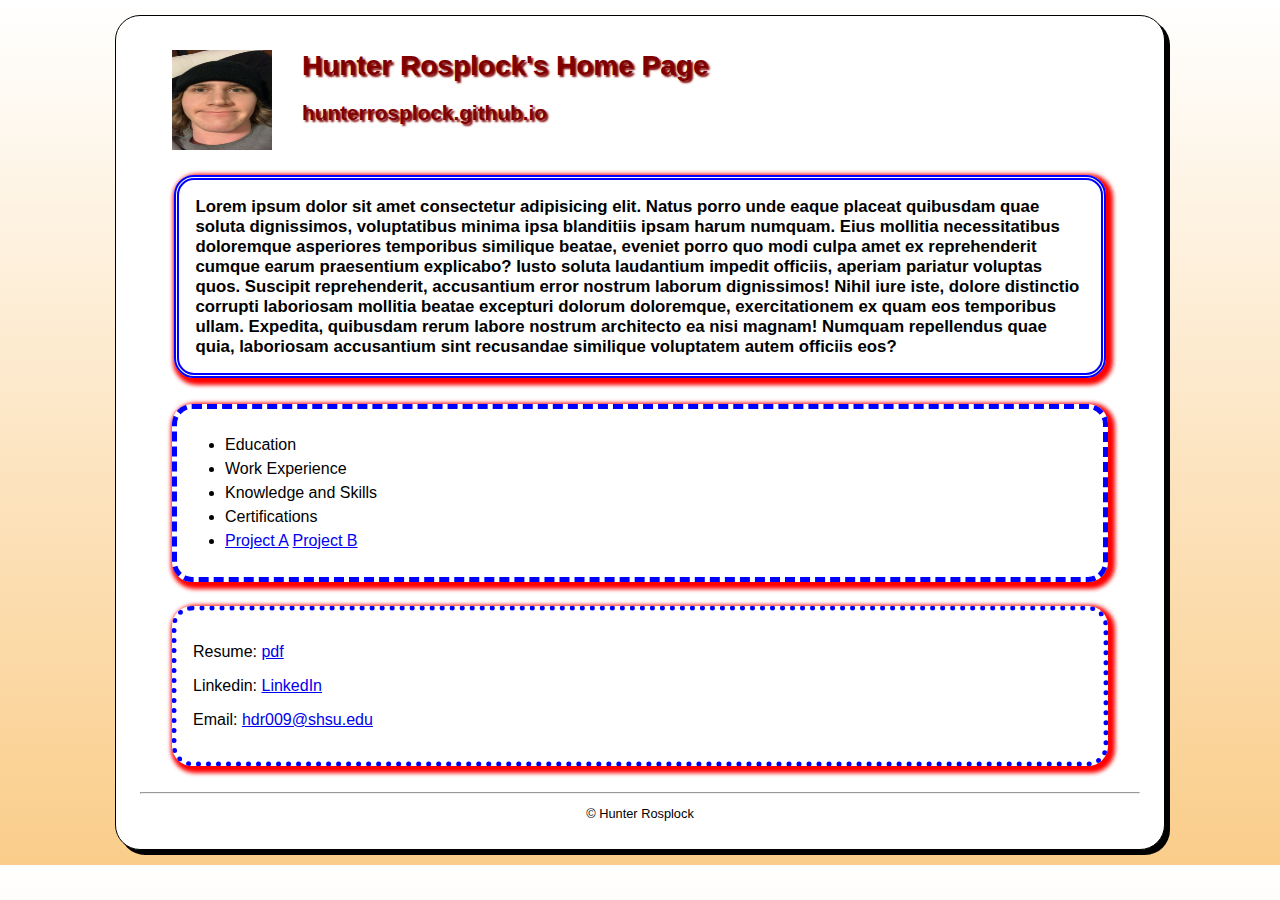
<file: index.html>
<!DOCTYPE html>
<html lang="en">

<head>
    <meta charset="utf-8">
    <meta name="description" content="Hunter Rosplock's personal web site at Sam Houston State University">
    <meta name="keywords" content="Hunter Rosplock, Student, General Business, Sam Houson State University">
    <title>hunterrosplock.github.io</title>
    <link rel="stylesheet" href="Styles/main.css">
</head>

<body>
    <header>
        <img src="images/ME.JPG" alt="Hunter's Picture" width="100" height="100">
        <h1 class="shadow">Hunter Rosplock's Home Page</h1>
        <h2 class="shadow">hunterrosplock.github.io</h2>
    </header>
    <main>
        <h3>Lorem ipsum dolor sit amet consectetur adipisicing elit. Natus porro unde eaque placeat quibusdam quae soluta dignissimos, voluptatibus minima ipsa blanditiis ipsam harum numquam. Eius mollitia necessitatibus doloremque asperiores temporibus similique beatae, eveniet porro quo modi culpa amet ex reprehenderit cumque earum praesentium explicabo? Iusto soluta laudantium impedit officiis, aperiam pariatur voluptas quos. Suscipit reprehenderit, accusantium error nostrum laborum dignissimos! Nihil iure iste, dolore distinctio corrupti laboriosam mollitia beatae excepturi dolorum doloremque, exercitationem ex quam eos temporibus ullam. Expedita, quibusdam rerum labore nostrum architecto ea nisi magnam! Numquam repellendus quae quia, laboriosam accusantium sint recusandae similique voluptatem autem officiis eos?</h3>
        <nav>
            <ul id="list">
                <li>Education</li>
                <li>Work Experience</li>
                <li>Knowledge and Skills</li>
                <li>Certifications</li>
                <li><a href="Project.html">Project A</a> <a href="menu.html">Project B</a></li>
            </ul>
        </nav>
    <div class="contact">
        <p>Resume: <a href="Files/Resume-Hunter-Rosplock.pdf">pdf</a></p>
        <p>Linkedin: <a href="https://www.linkedin.com/in/hunter-rosplock-146312232/" target="_blank">LinkedIn</a></p>
        <p>Email: <a href="mailto:hdr009@shsu.edu">hdr009@shsu.edu</a></p>
    </div>
    </main>
    <br>
    <hr>
    <footer>
        <p class="copyright">&copy; Hunter Rosplock</p>
    </footer>
    
</body>
</html>
</file>
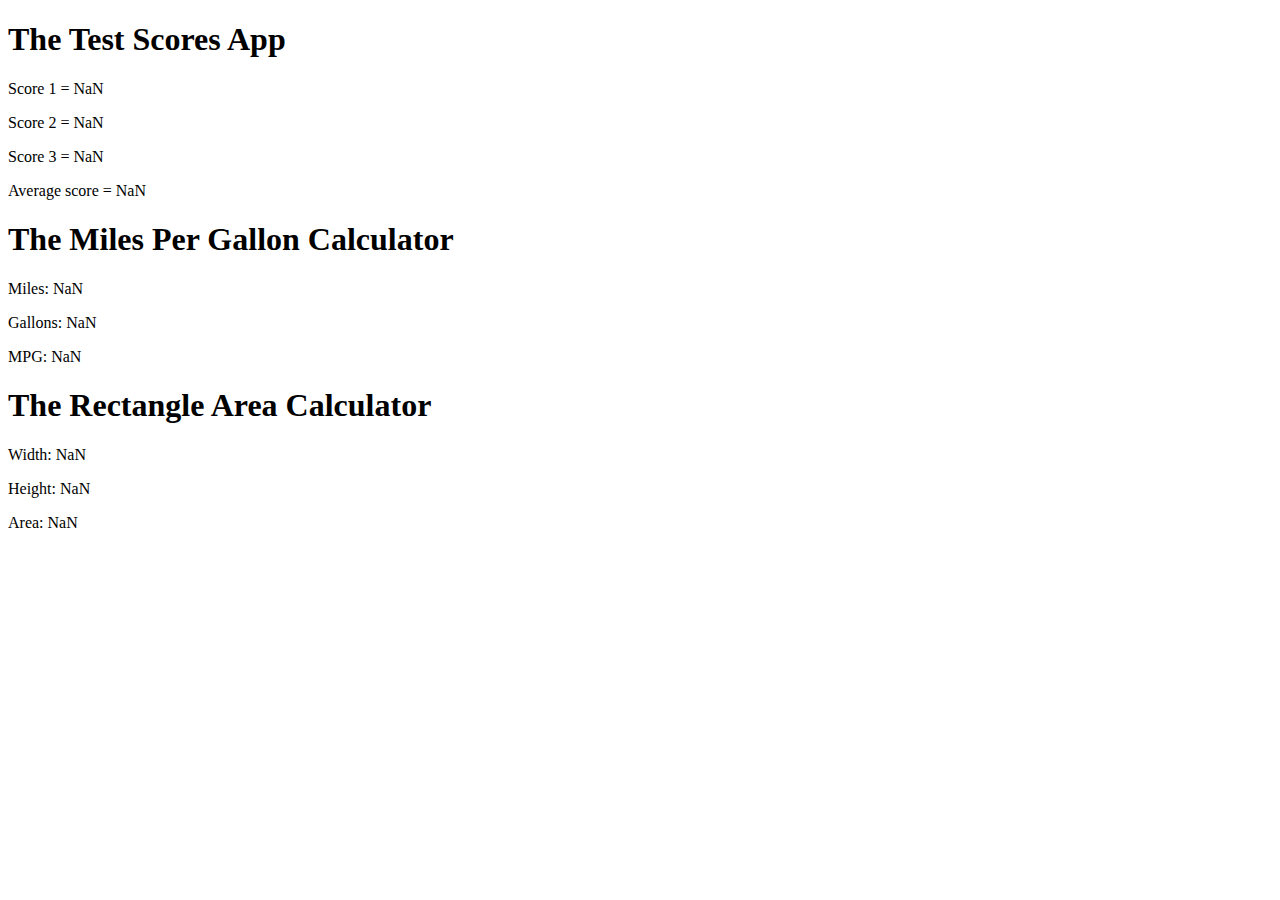
<file: jsdemo.html>
<!DOCTYPE html>
<html lang="en">
<head>
    <meta charset="UTF-8">
    <meta http-equiv="X-UA-Compatible" content="IE=edge">
    <meta name="viewport" content="width=device-width, initial-scale=1.0">
    <title>Document</title>
</head>
<body>
    <h1>The Test Scores App</h1>
    <script src="test_scores.js"></script>
    <h1>The Miles Per Gallon Calculator</h1>
    <script>
        const miles = parseInt(prompt("Enter miles driven"));
        const gallons = parseInt(prompt("Enter gallons of gas used"));
        const mpg = parseFloat(miles/gallons);
        const html2 = `<p>Miles: ${miles}</p>
                        <p>Gallons: ${gallons}</p>
                        <p>MPG: ${mpg.toFixed(2)}</p>`;
        document.write(html2);
    </script>
    <h1>The Rectangle Area Calculator</h1>
    <script>
        const width = parseFloat(prompt("Enter a width of a rectangle"));
        const height = parseFloat(prompt("Enter a height of a rectangle"));
        const area = parseFloat(width*height);
        const html3 = `<p>Width: ${width}</p>
                        <p>Height: ${height}</p>
                        <p>Area: ${area.toFixed(3)}</p>`;
        document.write(html3);
    </script>
</body>
</html>
</file>
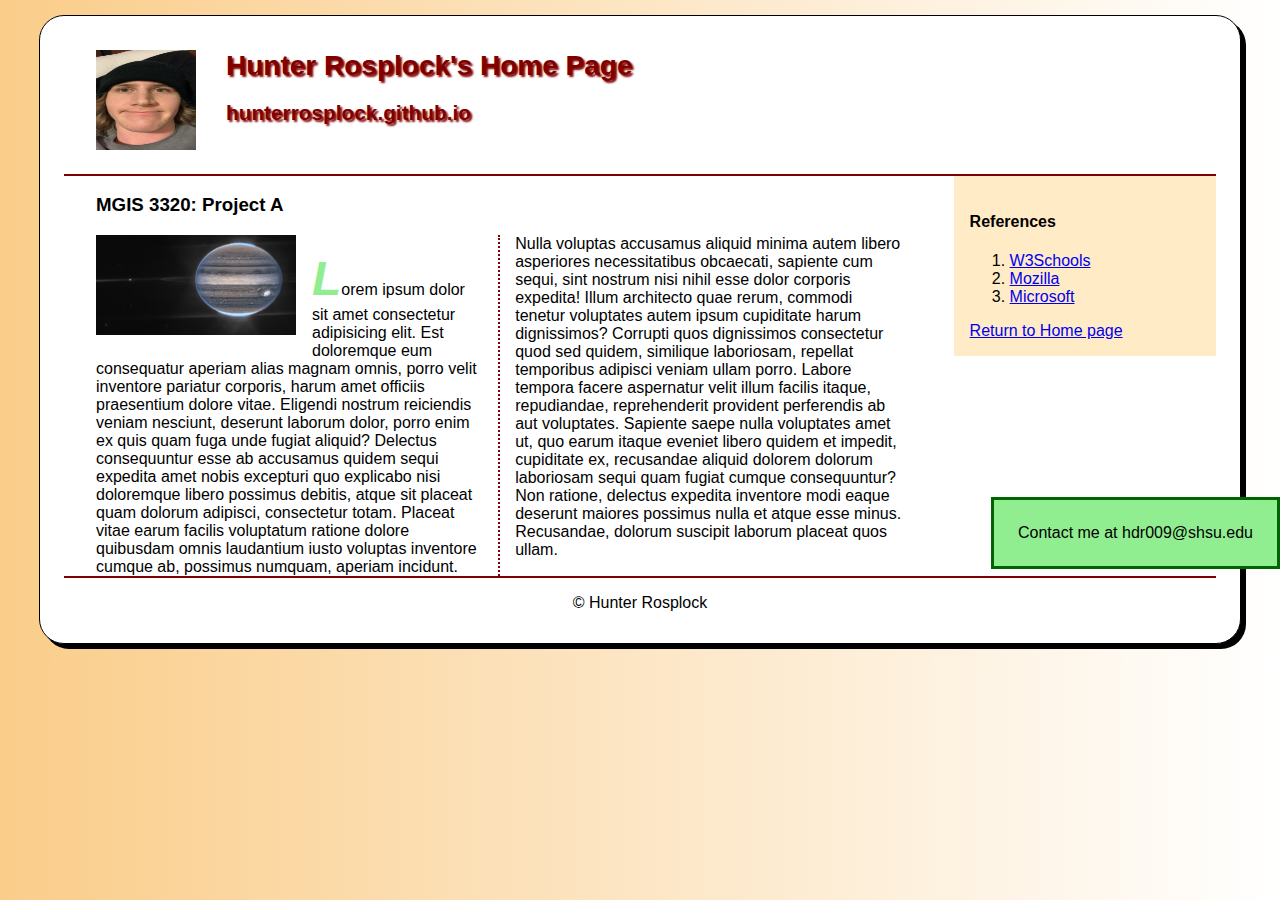
<file: Project.html>
<!DOCTYPE html>
<html lang="en">

<head>
    <meta charset="utf-8">
    <meta name="description" content="Project A">
    <meta name="keywords" content="Hunter Rosplock,student, Project A">
    <title>Project A</title>
    <link rel="stylesheet" href="Styles/Project.css">
</head>

<body>
    <header>
        <img src="images/ME.JPG" alt="Hunter's Picture" width="100" height="100">
        <h1 class="shadow">Hunter Rosplock's Home Page</h1>
        <h2 class="shadow">hunterrosplock.github.io</h2>
    </header>
    <main>
        <article>
            <h3>MGIS 3320: Project A</h3>
            <img src="images/Jupiter.jpg" alt="Jupiter" width="200" height="100">
            <p>Lorem ipsum dolor sit amet consectetur adipisicing elit. Est doloremque eum consequatur aperiam alias magnam omnis, porro velit inventore pariatur corporis, harum amet officiis praesentium dolore vitae. Eligendi nostrum reiciendis veniam nesciunt, deserunt laborum dolor, porro enim ex quis quam fuga unde fugiat aliquid? Delectus consequuntur esse ab accusamus quidem sequi expedita amet nobis excepturi quo explicabo nisi doloremque libero possimus debitis, atque sit placeat quam dolorum adipisci, consectetur totam. Placeat vitae earum facilis voluptatum ratione dolore quibusdam omnis laudantium iusto voluptas inventore cumque ab, possimus numquam, aperiam incidunt. Nulla voluptas accusamus aliquid minima autem libero asperiores necessitatibus obcaecati, sapiente cum sequi, sint nostrum nisi nihil esse dolor corporis expedita! Illum architecto quae rerum, commodi tenetur voluptates autem ipsum cupiditate harum dignissimos? Corrupti quos dignissimos consectetur quod sed quidem, similique laboriosam, repellat temporibus adipisci veniam ullam porro. Labore tempora facere aspernatur velit illum facilis itaque, repudiandae, reprehenderit provident perferendis ab aut voluptates. Sapiente saepe nulla voluptates amet ut, quo earum itaque eveniet libero quidem et impedit, cupiditate ex, recusandae aliquid dolorem dolorum laboriosam sequi quam fugiat cumque consequuntur? Non ratione, delectus expedita inventore modi eaque deserunt maiores possimus nulla et atque esse minus. Recusandae, dolorum suscipit laborum placeat quos ullam.</p>
        </article>
        <aside>
            <h4>References</h4>
            <ol>
                <li><a href="#">W3Schools</a></li>
                <li><a href="#">Mozilla</a></li>
                <li><a href="#">Microsoft</a></li>
            </ol>
            <a href="index.html">Return to Home page</a>
        </aside>
    </main>
    <footer>
        <p class="copyright">&copy; Hunter Rosplock</p>
    </footer>
    <p class="fixed">Contact me at hdr009@shsu.edu</p>
</body>
</file>
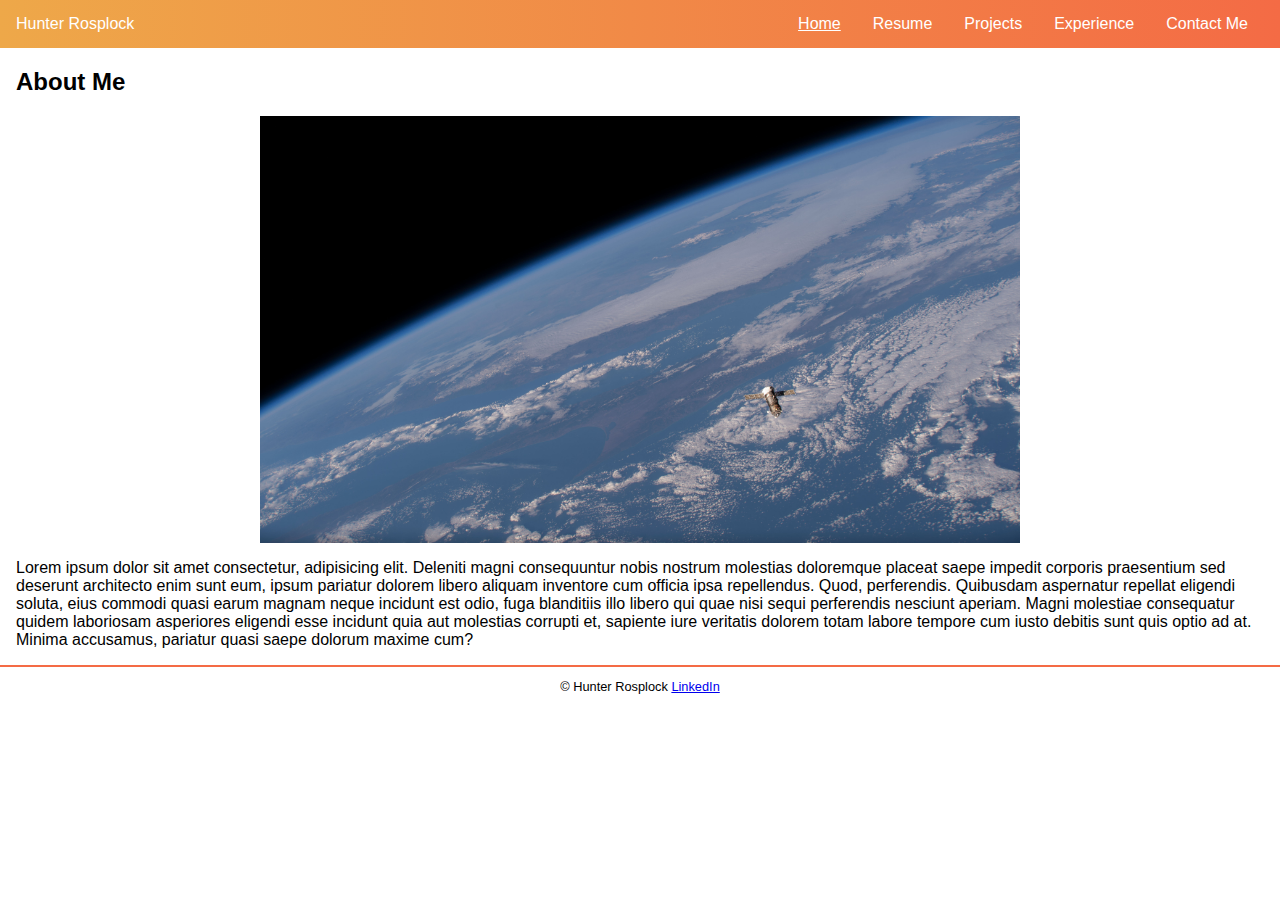
<file: rwd.html>
<!DOCTYPE html>
<html lang="en">
<head>
    <meta charset="UTF-8">
    <meta http-equiv="X-UA-Compatible" content="IE=edge">
    <meta name="viewport" content="width=device-width, initial-scale=1.0">
    <title>Document</title>
    <link rel="stylesheet" href="Styles/rwd.css">
</head>
<body>
    <section class="top-nav">
        <div>
            <p>Hunter Rosplock</p>
        </div>
        <input id="menu-toggle" type="checkbox" />
        <label class="menu-button-container" for="menu-toggle">
        <div class="menu-button"></div>
        </label>
        <ul class="menu">
            <li><a href="rwd.html" class="current">Home</a></li>
            <li><a href="Files/Resume-Hunter-Rosplock.pdf" target="_blank">Resume</a></li>
            <li><a href="#">Projects</a></li>
            <li><a href="#">Experience</a></li>
            <li><a href="#">Contact Me</a></li>
        </ul>
    </section>
    <article>
        <h2>About Me</h2>
        <img src="images/space.jpg" alt="Satellite">
        <p>Lorem ipsum dolor sit amet consectetur, adipisicing elit. Deleniti magni consequuntur nobis nostrum molestias doloremque placeat saepe impedit corporis praesentium sed deserunt architecto enim sunt eum, ipsum pariatur dolorem libero aliquam inventore cum officia ipsa repellendus. Quod, perferendis. Quibusdam aspernatur repellat eligendi soluta, eius commodi quasi earum magnam neque incidunt est odio, fuga blanditiis illo libero qui quae nisi sequi perferendis nesciunt aperiam. Magni molestiae consequatur quidem laboriosam asperiores eligendi esse incidunt quia aut molestias corrupti et, sapiente iure veritatis dolorem totam labore tempore cum iusto debitis sunt quis optio ad at. Minima accusamus, pariatur quasi saepe dolorum maxime cum?</p>
    </article>
    <footer>
        <p class="copyright">&copy; Hunter Rosplock <a href="https://www.linkedin.com/in/hunter-rosplock-146312232/" target="_blank">LinkedIn</a></p>
    </footer>
</body>
</html>
</file>
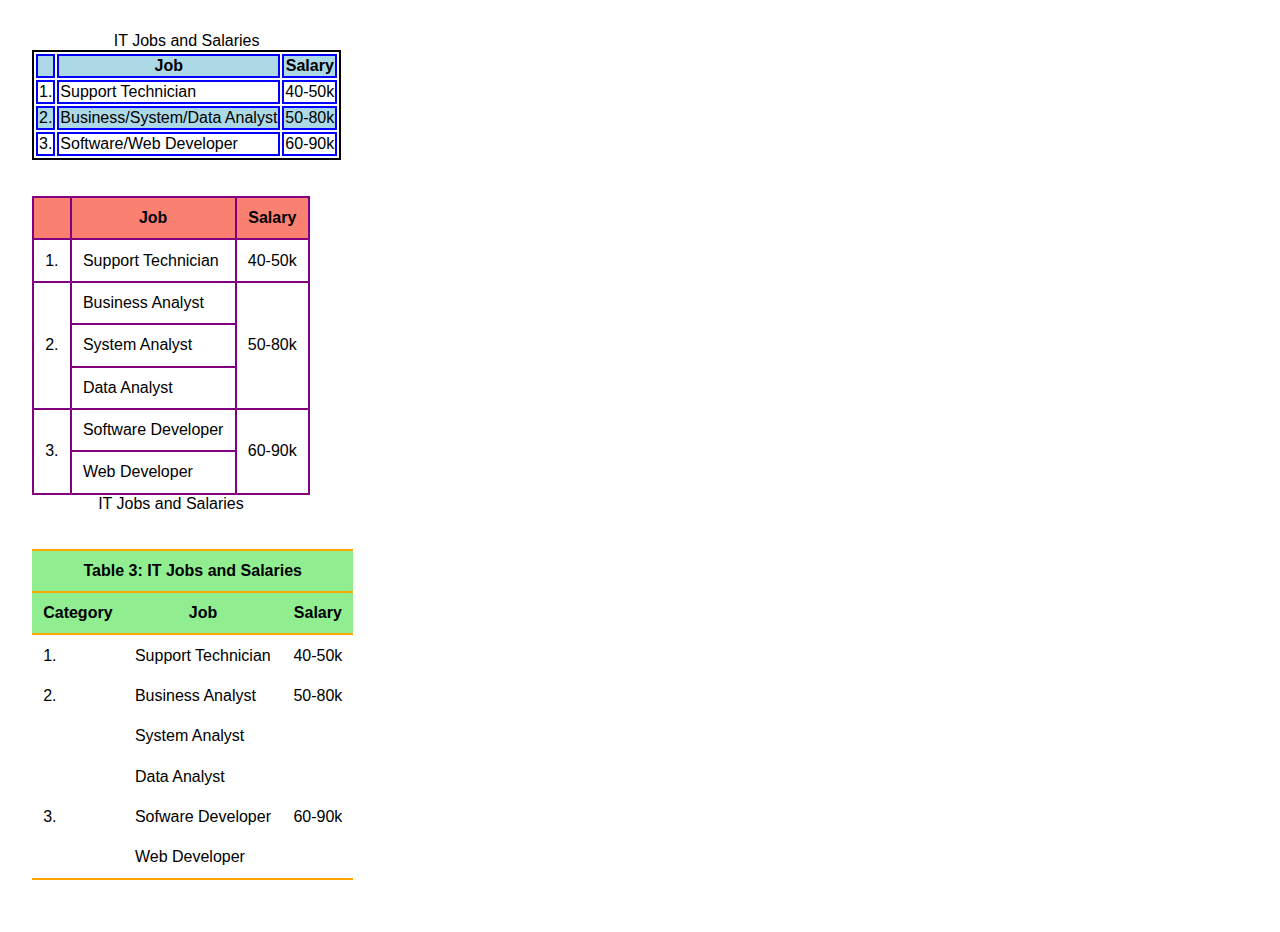
<file: table.html>
<!DOCTYPE html>
<html lang="en">
<head>
    <meta charset="UTF-8">
    <meta http-equiv="X-UA-Compatible" content="IE=edge">
    <meta name="viewport" content="width=device-width, initial-scale=1.0">
    <title>Table</title>
    <link rel="stylesheet" href="Styles/table.css">
</head>
<body>
    <table class="first">        
        <caption>IT Jobs and Salaries</caption>
        <tr>
            <th></th>
            <th>Job</th>
            <th>Salary</th>
        </tr>
        <tr>
            <td>1.</td>
            <td>Support Technician</td>
            <td>40-50k</td>
        </tr>
        <tr>
            <td>2.</td>
            <td>Business/System/Data Analyst</td>
            <td>50-80k</td>
        </tr>    
        <tr>
            <td>3.</td>
            <td>Software/Web Developer</td>
            <td>60-90k</td>
        </tr>        
       </table>
       <br><br>
    <table class="second">        
        <caption>IT Jobs and Salaries</caption>
        <tr>
            <th></th>
            <th>Job</th>
            <th>Salary</th>
        </tr>
        <tr>
            <td>1.</td>
            <td>Support Technician</td>
            <td>40-50k</td>
        </tr>
        <tr>
            <td rowspan="3">2.</td>
            <td>Business Analyst</td>            
            <td rowspan="3">50-80k</td>
        </tr>    
        <tr>
            <td>System Analyst</td>  
        </tr>  
        <tr>
            <td>Data Analyst</td>  
        </tr> 
        <tr>
            <td rowspan="2">3.</td>
            <td>Software Developer</td>
            <td rowspan="2">60-90k</td>
        </tr>        
        <tr>
            <td>Web Developer</td>  
        </tr> 
    </table>
    <br><br>
    <table class="third">
        <thead>
            <tr>
                <th colspan="3">Table 3: IT Jobs and Salaries</th>
            </tr>
            <tr>
                <th>Category</th>
                <th>Job</th>
                <th>Salary</th>
            </tr>
        </thead>
        <tbody>
            <tr>
                <td>1.</td>
                <td>Support Technician</td>
                <td>40-50k</td>
            </tr>
            <tr>
                <td rowspan="3">2.</td>
                <td>Business Analyst</td>
                <td rowspan="3">50-80k</td>
            </tr>
            <tr>
                <td>System Analyst</td>
            </tr>
            <tr>
                <td>Data Analyst</td>
            </tr>
            <tr>
                <td rowspan="2">3.</td>
                <td>Sofware Developer</td>
                <td rowspan="2">60-90k</td>
            </tr>
            <tr>
                <td>Web Developer</td>
            </tr>
        </tbody>
    </table>
</body>
</html>
</file>
<file: Styles/main.css>
body {
    font-family:Arial, Helvetica, sans-serif;
    font-size: 100%;
    margin-left: 10px;
}
a:focus, a:hover{
    font-style: italic;
    color: orangered;
}
header h1{
    font-size: 175%;
    color: maroon;
    text-indent: 30px;
}
header h2{
    font-size: 130%;
    color: #800000;
    text-indent: 30px;
}
header img {
    float: left;
    margin-left: 2em;
}
.shadow{
    text-shadow: 2px 2px 2px rgb(128, 0, 0);
}
main {
    clear: left;
}
main h3 {
    margin-top: 3em;
    font-size: 105%;
}
li {
    line-height: 1.5em;
}
footer p.copyright{
    text-align: center;
    font-size: 80%;
}
html {
    background-image: linear-gradient(to bottom, white 0%, #facd8a 100%);
}
body {
    width: 1000px;
    background-color: white;
    margin: 15px auto;
    padding: 15px 1.5em;
    border: 1px solid black;
    border-radius: 25px;
    box-shadow: 5px 5px 0 0;
}
h3 {
    margin: 3em 2em 1.5em 2em;
    border: 5px double blue;
    border-radius: 20px;
    box-shadow: 3px 3px 4px 4px red;
    padding: 1em;
}
main nav {
    margin: 1.5em 2em;
    border: 5px dashed blue;
    border-radius: 20px;
    box-shadow: 3px 3px 4px 4px red;
    padding: 0.5em;
}
div.contact {
    margin: 1.5em 2em 0em 2em;
    border: 5px dotted blue;
    border-radius: 20px;
    box-shadow: 3px 3px 4px 4px red;
    padding: 1em;
}
</file>
<file: Styles/Project.css>
body {
    font-family:Arial, Helvetica, sans-serif;
    font-size: 100%;
    margin-left: 10px;
}
header{
    padding-bottom: 2em;
}
header h1{
    font-size: 175%;
    color: maroon;
    text-indent: 30px;
}
header h2{
    font-size: 130%;
    color: #800000;
    text-indent: 30px;
}
header img {
    float: left;
    margin-left: 2em;
}
.shadow{
    text-shadow: 2px 2px 2px rgb(128, 0, 0);
}
html {
    background-image: linear-gradient(to left, white 0%, #facd8a 100%);
}
body {
    width: 90%;
    background-color: white;
    margin: 15px auto;
    padding: 15px 1.5em;
    border: 1px solid black;
    border-radius: 25px;
    box-shadow: 5px 5px 0 0;
}
a:focus, a:hover{
    font-style: italic;
    color: orangered;
    border: 3px blue;
    border-style: dotted solid;
}
article{
    clear: left;
    width: 70%;
    float: left;
    column-count: 2;
    column-rule: 2px dotted maroon;
    column-gap: 2em;
    margin-left: 2em;
}
article h3{
    column-span: all;
}
article img{
    float: left;
    margin-right: 1em;
    margin-bottom: 1em;
}
article p::first-letter{
    font-size: 3em;
    font-weight: bold;
    font-style: italic;
    color: lightgreen;
}
aside{
    width: 20%;
    float: right;
    background-color: #ffebc6;
    padding: 1em;
}
footer{
    text-align: center;
    clear: both;
    border-top: 2px solid maroon;
}
p.fixed{
    width: auto;
    position: fixed;
    bottom: 35%;
    right: 0;
    border: 3px solid darkgreen;
    background-color: lightgreen;
    padding: 1.5em;
}
main{
    border-top: 2px solid maroon;
}
</file>
<file: Styles/rwd.css>
html, body {
    margin: 0;
    height: 100%;
    font-size: 100%;
    }
    
    * {
    font-family: Verdana, Arial, Helvetica, sans-serif;
    box-sizing: border-box;
    }
    
    /*---------------------------------------------------------------*/
.top-nav {
    display: flex;
    flex-direction: row;
    align-items: center;
    justify-content: space-between;
    background-color: #00BAF0;
    background: linear-gradient(to left, #f46b45, #eea849);
    /* W3C, IE 10+/ Edge, Firefox 16+, Chrome 26+, Opera 12+, Safari 7+ */
    color: #FFF;
    height: 3em;
    padding: 1em;
}
    
.menu {
    display: flex;
    flex-direction: row;
    list-style-type: none;
    margin: 0;
    padding: 0;
}
    
.menu > li {
    margin: 0 1rem;
    overflow: hidden;
}
    
.menu-button-container {
    display: none;
    height: 100%;
    width: 30px;
    cursor: pointer;
    flex-direction: column;
    justify-content: center;
    align-items: center;
}
    
#menu-toggle {
    display: none;
}
    
.menu-button,
.menu-button::before,
.menu-button::after {
    display: block;
    background-color: #fff;
    position: absolute;
    height: 4px;
    width: 30px;
    transition: transform 400ms cubic-bezier(0.23, 1, 0.32, 1);
    border-radius: 2px;
}
    
.menu-button::before {
    content: '';
    margin-top: -8px;
}
    
.menu-button::after {
    content: '';
    margin-top: 8px;
}
    
#menu-toggle:checked + .menu-button-container .menu-button::before {
    margin-top: 0px;
    transform: rotate(405deg);
}
    
#menu-toggle:checked + .menu-button-container .menu-button {
    background: rgba(255, 255, 255, 0);
}
    
#menu-toggle:checked + .menu-button-container .menu-button::after {
    margin-top: 0px;
    transform: rotate(-405deg);
}
    /*----end of menu*/
section a{
    text-decoration: none;
    color: white;
}    
.menu a:hover, a.current{
    text-decoration: underline;
}
article{
    padding: 0 1em;
}
article h2{
    font-size: 1.25;
}
article p{
    font-size: 1em;
}
article img{
    margin: auto;
    display: block;
    width: 100%;
    max-width: 760px;
}
footer{
    border-top: 2px solid #f46b45;
    text-align: center;
    font-size: .8em;
}
@media only screen and (max-width: 700px) {
    .menu-button-container {
        display: flex;
    }
    .menu {
        position: absolute;
        top: 0;
        margin-top: 50px;
        left: 0;
        flex-direction: column;
        width: 100%;
        justify-content: center;
        align-items: center;
    }
    #menu-toggle ~ .menu li {
        height: 0;
        margin: 0;
        padding: 0;
        border: 0;
        transition: height 400ms cubic-bezier(0.23, 1, 0.32, 1);
    }
    #menu-toggle:checked ~ .menu li {
        border: 1px solid #333;
        height: 2.5em;
        padding: 0.5em;
        transition: height 400ms cubic-bezier(0.23, 1, 0.32, 1);
    }
    .menu > li {
        display: flex;
        justify-content: center;
        margin: 0;
        padding: 0.5em 0;
        width: 100%;
        color: white;
        background-color: #222;
    }
    .menu > li:not(:last-child) {
        border-bottom: 1px solid #444;
    }
    article h2{
        font-size: 1.1em;
    }
    article p{
        font-size: .8em;
    }
    footer{
        border-top: 1px #f46b45;
        text-align: center;
        font-size: .6em;
    }
}
</file>
<file: Styles/table.css>
html, body {
    margin: 1em;
    height: 100%;
    font-size: 100%;
    }
    * {
    font-family: Verdana, Arial, Helvetica, sans-serif;
    }
    /*-----------------------------------------------------------*/
    table.first {
        border-collapse: separate;
        border: 2px solid black;    
    }
    table.first th, table.first td {
        border: 2px solid blue;
    }
    table.first tr:nth-child(odd) {
        background-color: lightblue;
    }
    /*-----------------------------------------------------------*/
    table.second {    
        border-collapse: collapse; 
        border: 2px solid purple;   
        caption-side: bottom;
    }
    table.second th {
        background-color: salmon;
    }
    table.second th, table.second td {
        padding: 0.7em;  
        vertical-align: middle;
        border: 2px solid purple;
    }
    table.second thead tr:first-child{     
        border-bottom: 2px solid purple;
    }
    table.third {
        border-collapse: collapse;
    }
    table.third thead {
        background-color: lightgreen;
    }
    table.third th, table.third td {
        padding: 0.7em;
        vertical-align: top;
    }
    table.third thead tr:first-child {
        border-top: 2px solid orange;
        border-bottom: 2px solid orange;
    }
    table.third thead tr:nth-child(2) {
        border-bottom: 2px solid orange;
    }
    table.third tr:last-child {
        border-bottom: 2px solid orange;
    }
    @media only screen and (max-width: 425px) {
        th, td {
            display: block;
        }
        thead, td.number {
            display: none;
            padding: 0;
        }    
    }
</file>
